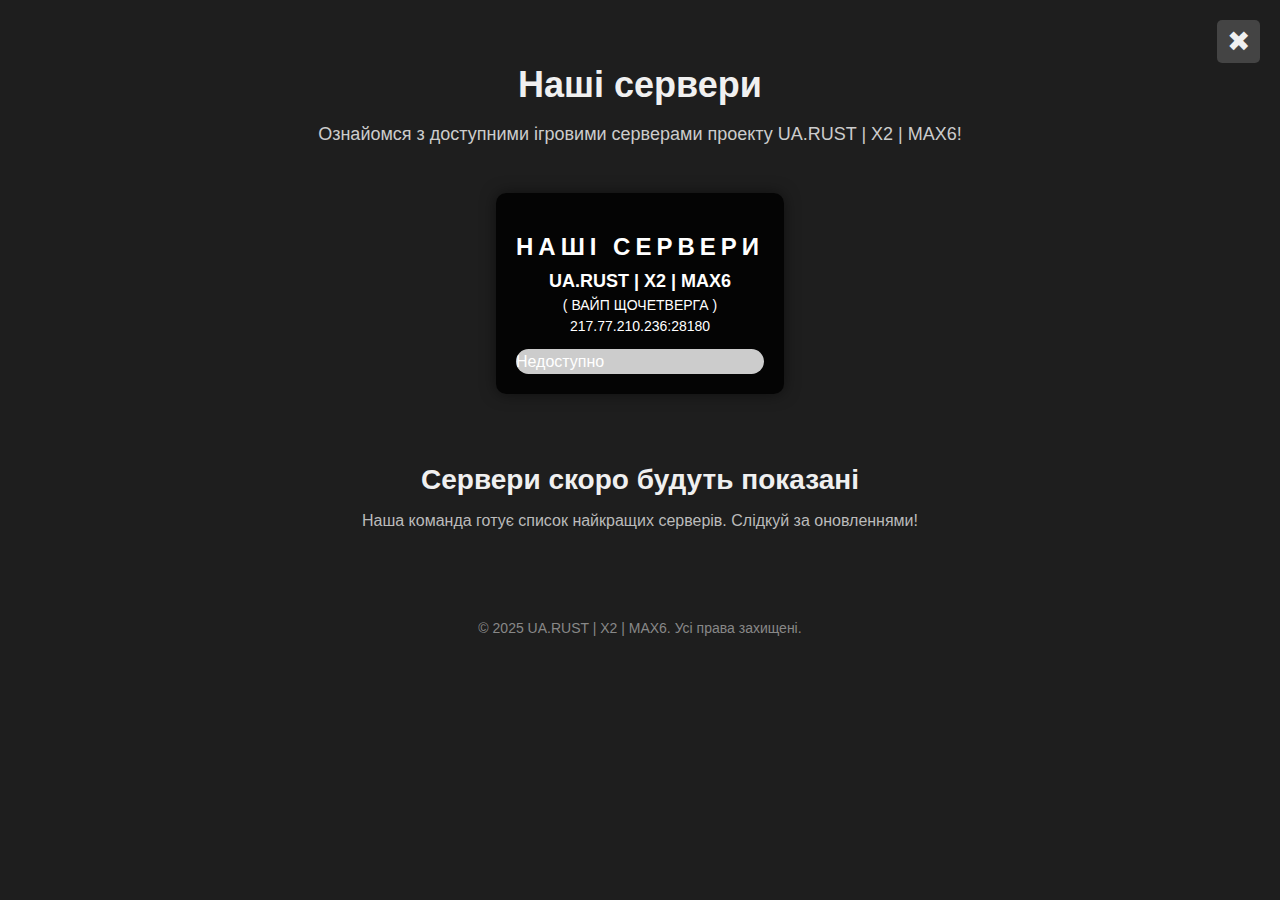
<file: servers.html>
<!DOCTYPE html>
<html lang="uk">

<head>
  <meta charset="UTF-8">
  <meta name="viewport" content="width=device-width, initial-scale=1.0">
  <title>Сервери | UA.RUST | X2 | MAX6</title>
  <link rel="stylesheet" href="shop-style.css">
  <style>
    .server-card {
      position: relative;
      margin: 30px auto;
      max-width: 500px;
      padding: 20px;
      background: rgba(0, 0, 0, 0.85);
      color: white;
      border-radius: 10px;
      font-family: Arial, sans-serif;
      box-shadow: 0 0 15px rgba(0, 0, 0, 0.5);
    }

    .server-card h2 {
      text-align: center;
      letter-spacing: 5px;
      margin-bottom: 10px;
    }

    .server-name {
      font-weight: bold;
      font-size: 18px;
      text-align: center;
    }

    .wipe-info,
    .connect-info {
      text-align: center;
      font-size: 14px;
      margin: 5px 0;
    }

    .progress-bar {
      margin-top: 15px;
      height: 25px;
      background: #ccc;
      border-radius: 12.5px;
      overflow: hidden;
    }

    .progress {
      height: 100%;
      width: 0%;
      background: linear-gradient(to right, #00d5ff, #0044ff);
      color: white;
      text-align: center;
      line-height: 25px;
      transition: width 0.5s;
    }
  </style>
</head>

<body>
  <div id="app" class="main-page">
    <a href="index.html" class="close-btn" title="На головну сторінку">✖</a>
    <div class="shop-container">
      <header>
        <h1>Наші сервери</h1>
        <p>Ознайомся з доступними ігровими серверами проекту UA.RUST | X2 | MAX6!</p>
      </header>

      <!-- Блок з сервером -->
      <div class="server-card">
        <h2>НАШІ СЕРВЕРИ</h2>
        <div class="server-name">UA.RUST | X2 | MAX6</div>
        <div class="wipe-info">( ВАЙП ЩОЧЕТВЕРГА )</div>
        <div class="connect-info">217.77.210.236:28180</div>
        <div class="progress-bar">
          <div class="progress" id="playerCount">Завантаження...</div>
        </div>
      </div>

      <main>
        <section class="product-preview page page-enter" id="content">
          <h2>Сервери скоро будуть показані</h2>
          <p>Наша команда готує список найкращих серверів. Слідкуй за оновленнями!</p>
        </section>
      </main>

      <footer>
        <p>&copy; 2025 UA.RUST | X2 | MAX6. Усі права захищені.</p>
      </footer>
    </div>
  </div>

  <script>
    document.addEventListener("DOMContentLoaded", function () {
      const links = document.querySelectorAll('a');
      const content = document.getElementById('content');

      links.forEach(link => {
        link.addEventListener('click', function (e) {
          e.preventDefault();
          const targetUrl = this.getAttribute('href');
          content.classList.add('page-leave');
          setTimeout(() => {
            window.location.href = targetUrl;
          }, 500);
        });
      });

      // Отримати дані з BattleMetrics
      const serverId = "407367a5-a336-4ff4-8323-f65d2a7563b7";
      fetch(`https://api.battlemetrics.com/servers/${serverId}`)
        .then(res => res.json())
        .then(data => {
          const players = data.data.attributes.players;
          const max = data.data.attributes.maxPlayers;
          const percentage = (players / max) * 100;
          const progress = document.getElementById('playerCount');

          progress.textContent = `${players} / ${max}`;
          progress.style.width = `${percentage}%`;
        })
        .catch(() => {
          document.getElementById('playerCount').textContent = 'Недоступно';
        });
    });
  </script>
</body>

</html>
</file>
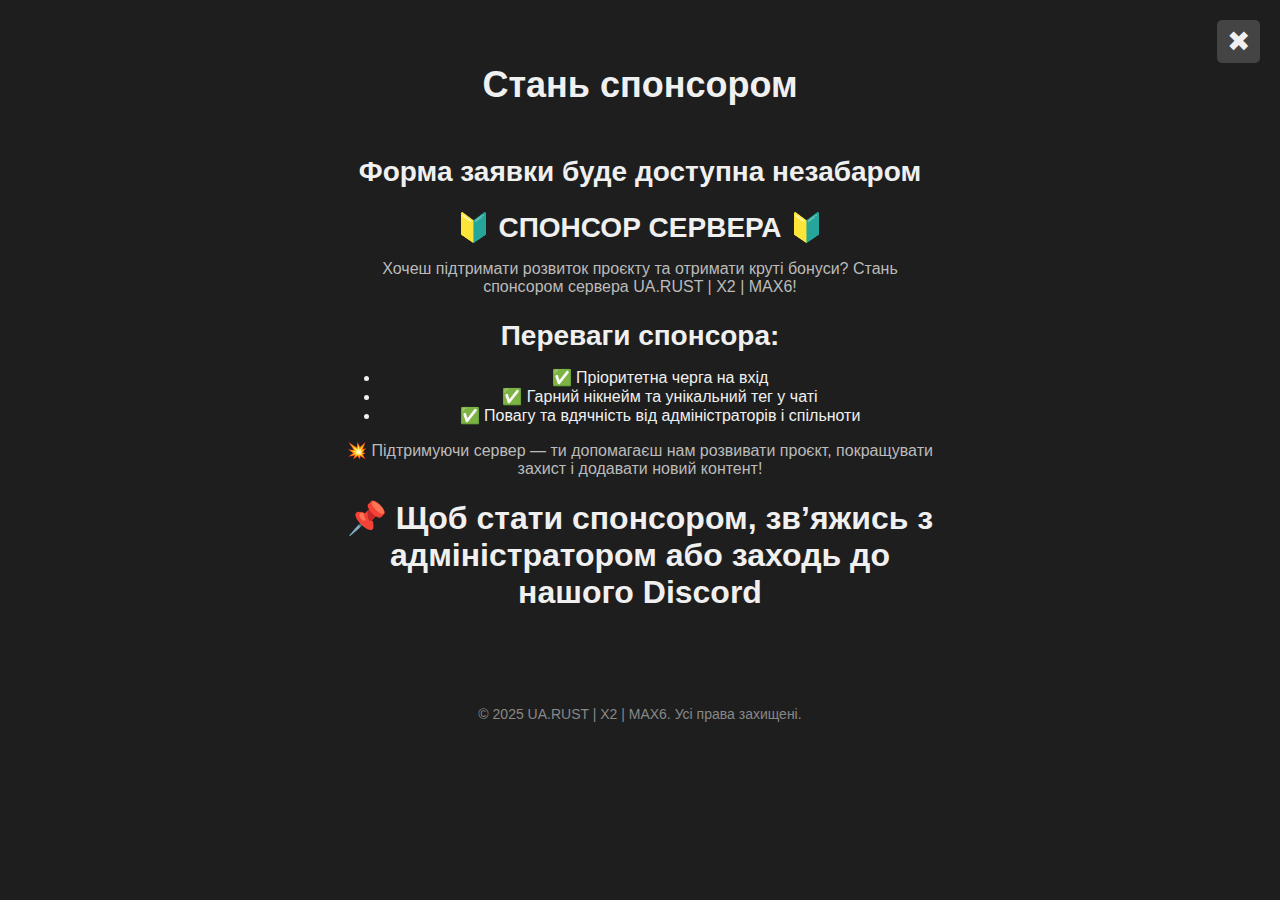
<file: support.html>
<!DOCTYPE html>
<html lang="uk">

<head>
  <meta charset="UTF-8">
  <meta name="viewport" content="width=device-width, initial-scale=1.0">
  <title>СПОНСОР | UA.RUST | X2 | MAX6</title>
  <link rel="stylesheet" href="shop-style.css">
</head>

<body>
  <div id="app" class="main-page">
    <a href="index.html" class="close-btn" title="На головну сторінку">✖</a>
    <div class="shop-container">
      <header>
        <h1>Стань спонсором</h1>

      </header>
      <main>
        <section class="product-preview page page-enter" id="content">
          <h2>Форма заявки буде доступна незабаром</h2>
          <h2>🔰 СПОНСОР СЕРВЕРА 🔰</h2>
          <p>Хочеш підтримати розвиток проєкту та отримати круті бонуси? Стань спонсором сервера UA.RUST | X2 | MAX6!
          </p>
          <h2>Переваги спонсора:</h2>

          <ul>
            <li>✅ Пріоритетна черга на вхід</li>
            <li>✅ Гарний нікнейм та унікальний тег у чаті</li>
            <li>✅ Повагу та вдячність від адміністраторів і спільноти</li>
          </ul>
          <p>💥 Підтримуючи сервер — ти допомагаєш нам розвивати проєкт, покращувати захист і додавати новий контент!
          </p>
          <h1>📌 Щоб стати спонсором, зв’яжись з адміністратором або заходь до нашого Discord</h1>



        </section>
      </main>
      <footer>
        <p>&copy; 2025 UA.RUST | X2 | MAX6. Усі права захищені.</p>
      </footer>
    </div>
  </div>
  <script>
    document.addEventListener("DOMContentLoaded", function () {
      const links = document.querySelectorAll('a');
      const content = document.getElementById('content');

      links.forEach(link => {
        link.addEventListener('click', function (e) {
          e.preventDefault();
          const targetUrl = this.getAttribute('href');
          content.classList.add('page-leave');


          setTimeout(() => {
            window.location.href = targetUrl;
          }, 500);
        });
      });
    });  
  </script>
</body>

</html>
</file>
<file: shop-style.css>
body {
  font-family: Arial, sans-serif;
  background-color: #1e1e1e;
  color: #f0f0f0;
  margin: 0;
  padding: 0;
  animation: fadeIn 0.5s ease-in;
}

@keyframes fadeIn {
  from {
    opacity: 0;
  }

  to {
    opacity: 1;
  }
}

.shop-container {
  display: flex;
  flex-direction: column;
  align-items: center;
  text-align: center;
  padding: 40px 20px;
}

header h1 {
  font-size: 36px;
  margin-bottom: 10px;
  animation: slideIn 0.5s ease forwards;
}

@keyframes slideIn {
  from {
    transform: translateY(-20px);
    opacity: 0;
  }

  to {
    transform: translateY(0);
    opacity: 1;
  }
}

header p {
  font-size: 18px;
  color: #cccccc;
  animation: fadeIn 0.5s 0.3s ease forwards;
}

.product-preview {
  margin-top: 40px;
  max-width: 600px;
  transition: transform 0.3s;
}

.product-preview:hover {
  transform: scale(1.05);
}

.product-preview h2 {
  font-size: 28px;
  margin-bottom: 15px;
}

.product-preview p {
  font-size: 16px;
  color: #bbbbbb;
}

footer {
  margin-top: 60px;
  font-size: 14px;
  color: #888888;
  animation: fadeIn 0.5s 0.5s ease forwards;
}

.close-btn {
  position: absolute;
  top: 20px;
  right: 20px;
  font-size: 28px;
  color: #f0f0f0;
  text-decoration: none;
  background-color: #444;
  padding: 5px 10px;
  border-radius: 5px;
  transition: background-color 0.3s, transform 0.3s;
}

.close-btn:hover {
  background-color: #ff3333;
  transform: scale(1.1);
}

.form-popup {
  display: none;
  background-color: #1e1e1e;
  padding: 20px;
  border-radius: 10px;
  max-width: 400px;
  margin: 40px auto;
  border: 1px solid #555;
}

input {
  display: block;
  width: 100%;
  padding: 10px;
  margin-bottom: 15px;
  border: none;
  border-radius: 5px;
}

.pay-btn {
  display: inline-block;
  margin-top: 10px;
  padding: 10px 20px;
  background-color: #ffdd00;
  color: #000;
  text-decoration: none;
  border-radius: 5px;
  font-weight: bold;
}

.pay-btn:hover {
  background-color: #ffc400;
}

.grid {
  display: grid;
  grid-template-columns: repeat(auto-fit, minmax(220px, 1fr));
  gap: 20px;
  padding: 40px;
  animation: fadeIn 0.6s ease-in-out;
}

.item {
  background-color: #1c1145;
  border-radius: 20px;
  padding: 20px;
  text-align: center;
  color: white;
  box-shadow: 0 0 10px rgba(0, 0, 0, 0.5);
}

.item img {
  width: 100%;
  max-width: 150px;
  margin: 0 auto 10px;
  border-radius: 10px;
}

.item h3 {
  color: #3fff7b;
  margin-bottom: 5px;
}

.item button {
  background: #1368f5;
  border: none;
  border-radius: 30px;
  padding: 10px 25px;
  font-weight: bold;
  margin-top: 15px;
  color: white;
  cursor: pointer;
}

.item button:hover {
  background: #0e4ec4;
}







.cards-wrapper {
  display: flex;
  flex-wrap: wrap;
  justify-content: center;
  gap: 20px;
  max-width: 1200px;
  margin: 0 auto;
}


.item {
  background-color: #121223;
  color: white;
  width: 23%;
  min-width: 220px;
  padding: 20px;
  border-radius: 10px;
  text-align: center;
  box-shadow: 0 4px 10px rgba(0, 0, 0, 0.3);
}
</file>
